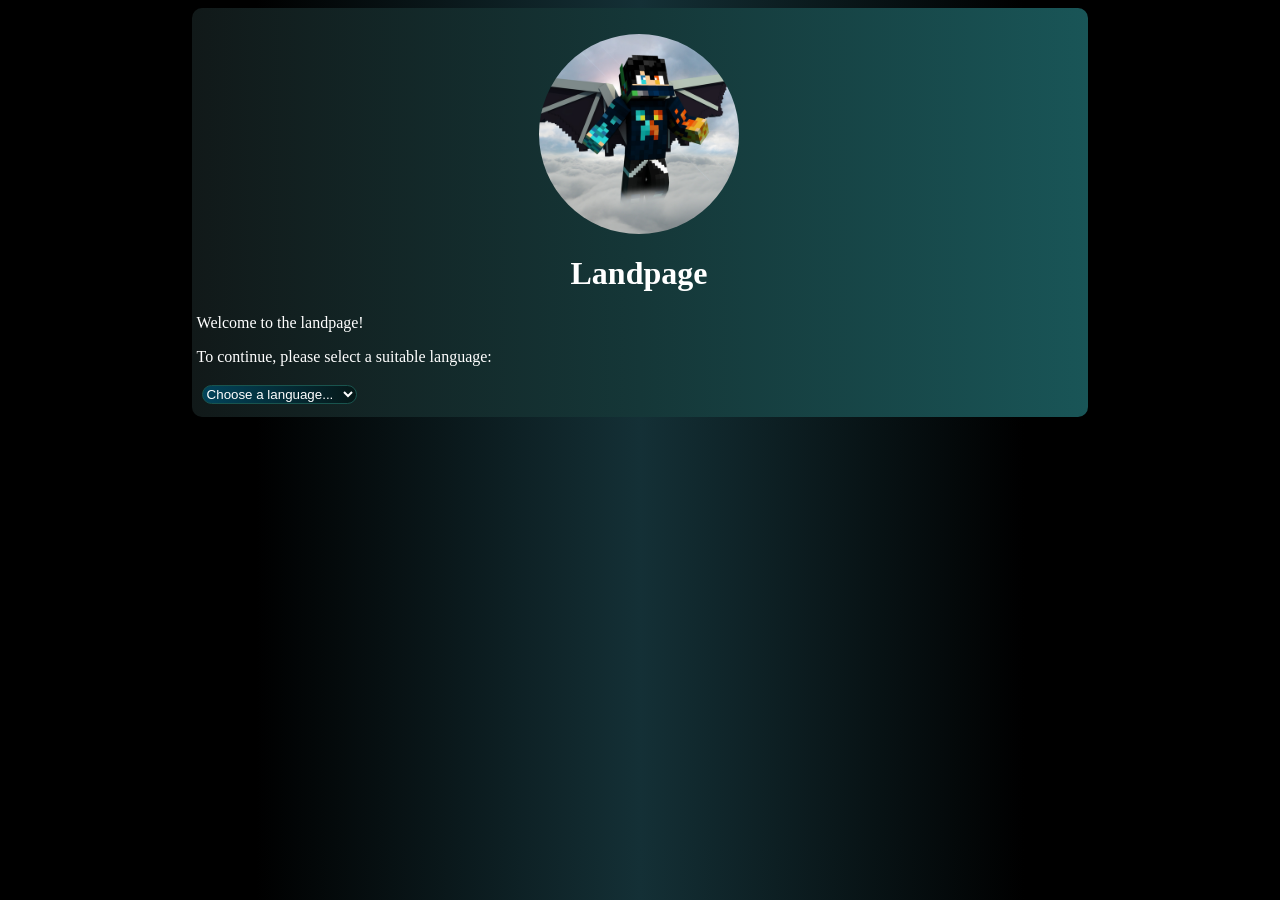
<file: index.html>
<!DOCTYPE html>
<html lang="en">
    <head>
        <meta charset="utf-8">
        <meta name="viewport" content="width=device-width, initial-scale=1.0">
        <link rel="stylesheet" href="main.css">
        <link rel="stylesheet" href="global.css">
        <title>Black Knight - landpage</title>
        <link href="./images/Black-Knight/Black_Knight.png" type="image/x-icon" rel="icon">
    </head>
    <body id="done">
        <div id="page">
            <figure>
                <img src="./images/Black-Knight/Black_Knight.png" alt="Black Knight" title="Black Knight" draggable="false">
            </figure>
            <h1>Landpage</h1>
            <p>Welcome to the landpage!</p>
            <p>To continue, please select a suitable language:</p>
            <select id="lang-select" aria-placeholder="Choose a language..." onchange="var lang = document.getElementById('lang-select').value
            document.location.href = 'https:/' + '/' + 'blackknight4801.github.io' + '/' + 'Black-Knight' + '/' + lang">
                <option selected hidden disabled>Choose a language...</option>
                <option value="en">English</option>
                <optgroup label="European">
                    <option value="hu">Hungarian - Magyar</option>
                </optgroup>
            </select>
        </div>
    </body>
</html>
</file>
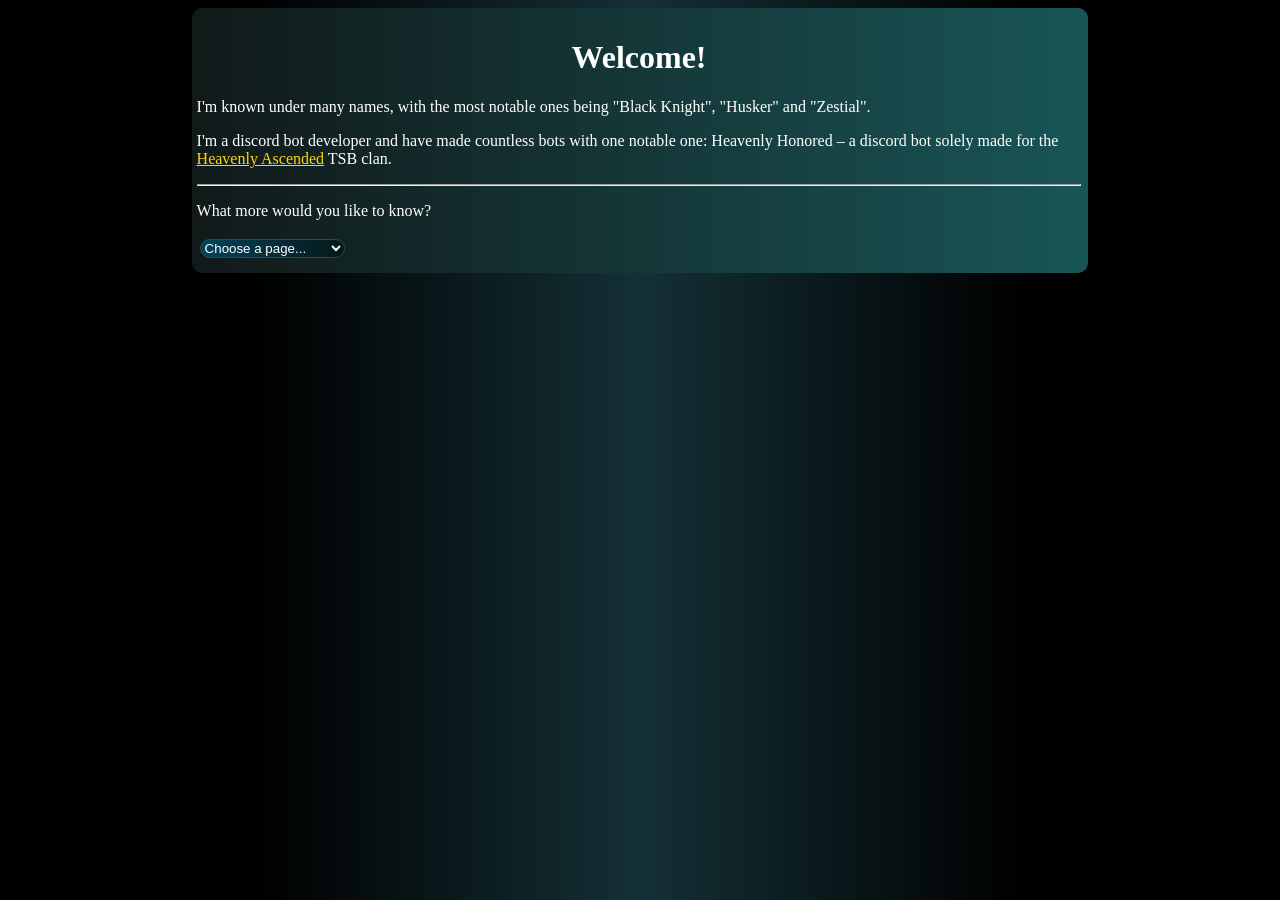
<file: en/index.html>
<!DOCTYPE html>
<html lang="en">
    <head>
        <meta charset="utf-8">
        <meta name="viewport" content="width=device-width, initial-scale=1.0">
        <link rel="stylesheet" href="en.css">
        <link rel="stylesheet" href="../global.css">
        <title>Black Knight - English Main</title>
        <link href="../images/Black-Knight/Black_Knight.png" rel="icon" type="image/x-icon">
    </head>
    <body id="done">
        <div id="page">
            <h1>Welcome!</h1>
            <p>I'm known under many names, with the most notable ones being "Black Knight", "Husker" and "Zestial".</p>
            <p>I'm a discord bot developer and have made countless bots with one notable one: Heavenly Honored – a discord bot solely made for the <a class="heavenly" href="https://heavenly-ascended.github.io/Heavenly-Ascended" target="_blank">Heavenly Ascended</a> TSB clan.</p>
            <hr>
            <p>What more would you like to know?</p>
            <select id="page-select" onchange="var page = document.getElementById('page-select').value
            if (page === 'landpage') {
                document.location.href = 'https:/' + '/blackknight4801.github.io/Black-Knight'
            } else {
                document.location.href = 'https:/' + '/blackknight4801.github.io/Black-Knight/en/' + page
            }">
                <option disabled hidden selected>Choose a page...</option>
                <optgroup label="next">
                    <option value="introduction">Introduction</option>
                    <option value="tutorials">Tutorials</option>
                </optgroup>
                <optgroup label="back">
                    <option value="landpage">Back to Landpage</option>
                </optgroup>
            </select>
        <div id="footer" hidden>
            <p></p>
        </div>
    </body>
</html>
</file>
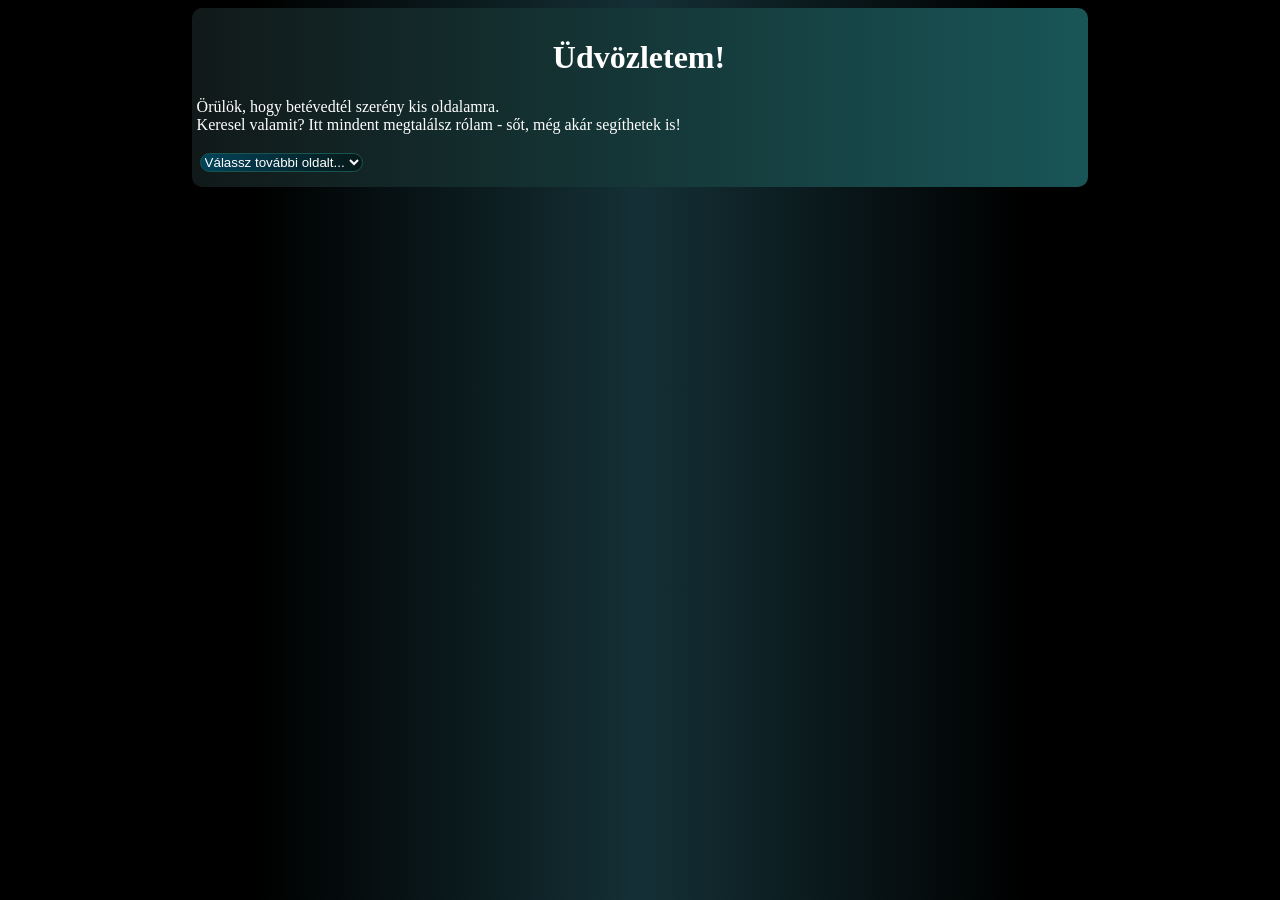
<file: hu/index.html>
<!DOCTYPE html>
<html lang="hu">
    <head>
        <meta charset="utf-8">
        <meta name="viewport" content="width=device-width, initial-scale=1.0">
        <link rel="stylesheet" href="../global.css">
        <link rel="stylesheet" href="hu.css">
        <title>Black Knight - Magyar Main</title>
        <link rel="icon" href="../images/Black-Knight/Black_Knight.png" type="image/x-icon">
    </head>
    <body id="done">
        <div id="page">
            <h1>Üdvözletem!</h1>
            <p>Örülök, hogy betévedtél szerény kis oldalamra.<br>Keresel valamit? Itt mindent megtalálsz rólam - sőt, még akár segíthetek is!</p>
            <select id="page-select" onchange="var page = document.getElementById('page-select').value
            if (page === 'back') {
                document.location.href = 'https:/' + '/blackknight4801.github.io/Black-Knight'
            }
            else {
                document.location.href = 'https:/' + '/blackknight4801.github.io/Black-Knight/hu/' + page
            }">
                <option hidden selected disabled>Válassz további oldalt...</option>
                <optgroup label="Következők">
                    <option value="bemutatkozás">Bemutatkozás</option>
                </optgroup>
                <optgroup label="Vissza">
                    <option value="back">Vissza a főoldalra</option>
                </optgroup>
            </select>
        </div>
        
    </body>
</html>
</file>
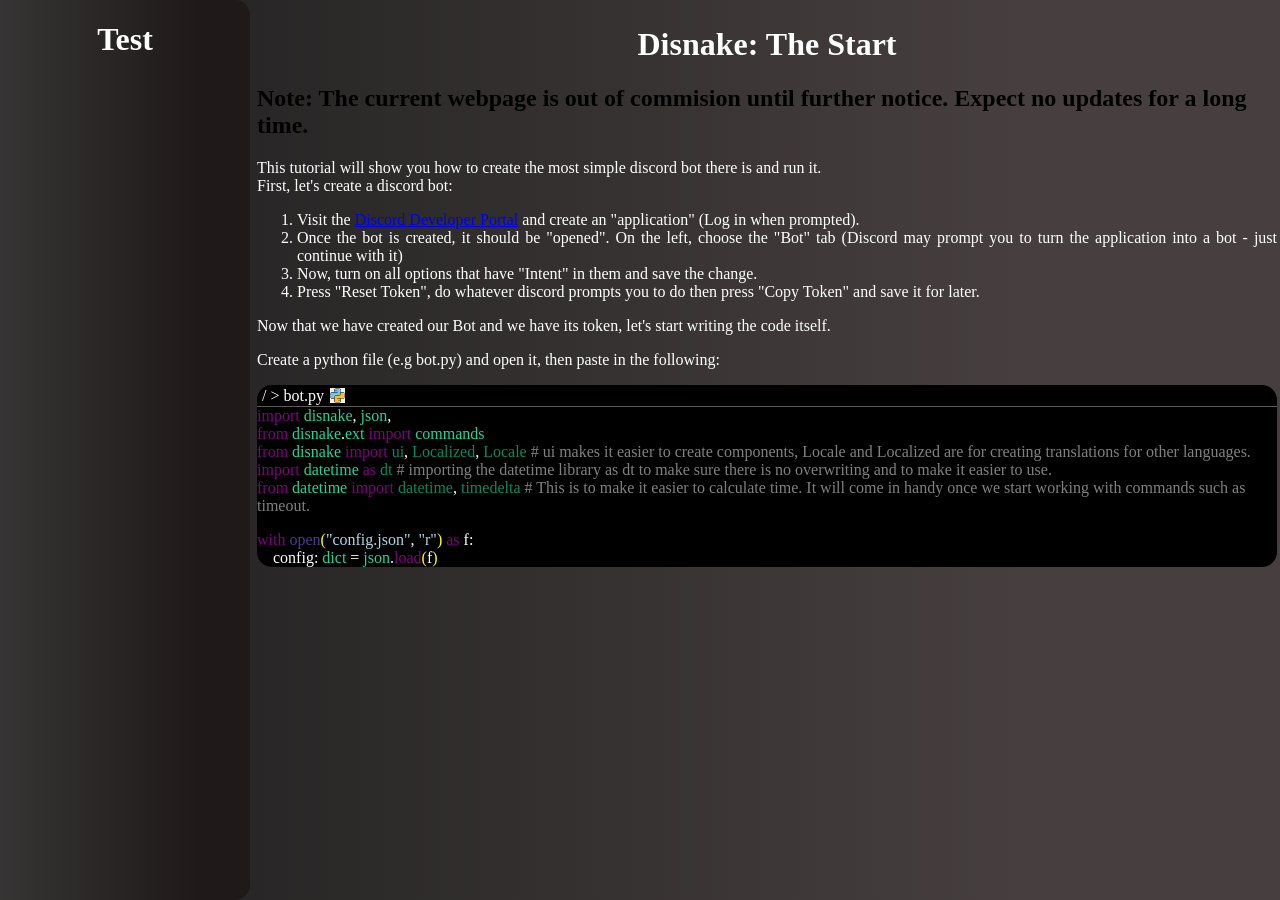
<file: test/index.html>
<!DOCTYPE html>
<html lang="en">
    <head>
        <meta charset="utf-8">
        <meta name="viewport" content="width=device-width, initial-scale=1.0">
        <link rel="stylesheet" href="../global.css">
        <link rel="stylesheet" href="./test.css">
        <title>Test</title>
        <link rel="icon" type="image/x-icon" href="../images/Black-Knight/Black_Knight.png">
        <script>
            console.warn("Do not touch the console, especially if you're unsure what it does.\nDO NOT run any code if you don't know what it does!")
        </script>
    </head>
    <body id="code">
        <noscript>
            <p>Your browser doesn't allow Scripts to be ran!<br>Some things might not work properly!</p>
        </noscript>
        <div id="sidenavbar">
            <h1>Test</h1>
        </div>
        <div id="tutorial">
            <h1>Disnake: The Start</h1>
            <h2>Note: The current webpage is out of commision until further notice. Expect no updates for a long time.</h2>
            <p>This tutorial will show you how to create the most simple discord bot there is and run it.<br>First, let's create a discord bot:</p>
            <ol>
                <li>Visit the <a href="https://discord.com/developers/applications" target="_blank">Discord Developer Portal</a> and create an "application" (Log in when prompted).</li>
                <li>Once the bot is created, it should be "opened". On the left, choose the "Bot" tab (Discord may prompt you to turn the application into a bot - just continue with it)</li>
                <li>Now, turn on all options that have "Intent" in them and save the change.</li>
                <li>Press "Reset Token", do whatever discord prompts you to do then press "Copy Token" and save it for later.</li>
            </ol>
            <p>Now that we have created our Bot and we have its token, let's start writing the code itself.</p>
            <p>Create a python file (e.g bot.py) and open it, then paste in the following:</p>
            <div class="code-python">
                <div class="file">
                    <span class="dir">/ > bot.py</span>
                    <img src="../images/icons/Python.jpg" alt="Python Icon" class="icon">
                </div>
                <div class="code">
                    <div class="line">
                        <span class="import">import</span> <span class="lib-used">disnake</span>, <span class="lib-used">json</span>, <span class="lib-used"></span>
                    </div>
                    <div class="line">
                        <span class="from">from</span> <span class="lib-used">disnake</span>.<span class="lib-used">ext</span> <span class="import">import</span> <span class="lib-used">commands</span>
                    </div>
                    <div class="line">
                        <span class="from">from</span> <span class="lib-used">disnake</span> <span class="import">import</span> <span class="lib-unused">ui</span>, <span class="lib-unused">Localized</span>, <span class="lib-unused">Locale</span> <span class="comment"># ui makes it easier to create components, Locale and Localized are for creating translations for other languages.</span>
                    </div>
                    <div class="line">
                        <span class="import">import</span> <span class="lib-used">datetime</span> <span class="as">as</span> <span class="lib-unused">dt</span> <span class="comment"># importing the datetime library as dt to make sure there is no overwriting and to make it easier to use.</span>
                    </div>
                    <div class="line">
                        <span class="from">from</span> <span class="lib-used">datetime</span> <span class="import">import</span> <span class="lib-unused">datetime</span>, <span class="lib-unused">timedelta</span> <span class="comment"># This is to make it easier to calculate time. It will come in handy once we start working with commands such as timeout.</span>
                    </div>
                    <div class="line-empty">
                        <p> </p>
                    </div>
                    <div class="line">
                        <span class="with">with</span> <span class="open">open</span><span class="bracket-1">(</span><span class="text">"config.json"</span>, <span class="text">"r"</span><span class="bracket-1">)</span> <span class="as">as</span> <span class="var">f</span>:
                    </div>
                    <div class="line">
                        <span class="var tab1">config: </span><span class="type">dict</span><span class="var"> = </span><span class="lib">json</span>.<span class="func">load</span><span class="bracket-1">(</span>f<span class="bracket-1">)</span>
                    </div>
                </div>
            </div>
        </div>
    </body>
</html>
</file>
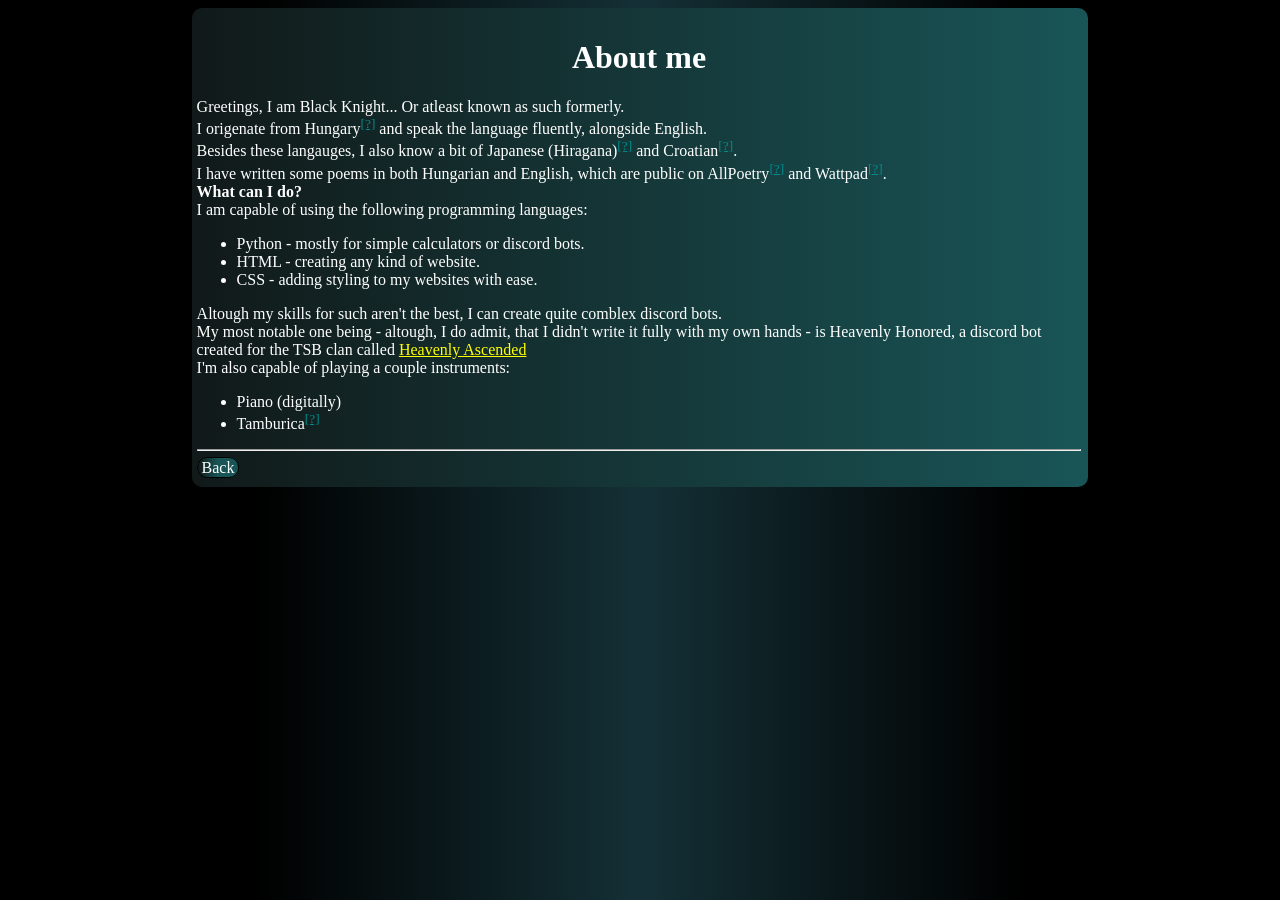
<file: en/introduction/index.html>
<!DOCTYPE html>
<html lang="en">
    <head>
        <meta charset="utf-8">
        <meta name="viewport" content="width=device-width, initial-scale=1.0">
        <title>Black Knight - Introduction</title>
        <link rel="stylesheet" href="./introduction.css">
        <link rel="stylesheet" href="../../global.css">
        <link rel="icon" type="image/x-icon" href="../../images/Black-Knight/Black_Knight.png">
    </head>
    <body id="done">
        <div id="page">
            <h1>About me</h1>
            <p>Greetings, I am Black Knight... Or atleast known as such formerly.<br>
            I origenate from Hungary<sup><a class="info-wiki" href="https://en.wikipedia.org/wiki/Hungary" target="_blank" title="English Wiki page of Hungary">[?]</a></sup> and speak the language fluently, alongside English.<br>Besides these langauges, I also know a bit of Japanese (Hiragana)<sup><a class="info-wiki" href="https://en.wikipedia.org/wiki/Hiragana" target="_blank" title="English Wiki page of the Hiragan variation of Japanese">[?]</a></sup> and Croatian<sup><a class="info-wiki" href="https://en.wikipedia.org/wiki/Croatian_language" target="_blank" title="English Wiki page of the Croatian language">[?]</a></sup>.<br>
            I have written some poems in both Hungarian and English, which are public on AllPoetry<sup><a class="info-other" href="https://allpoetry.com/Black_Knight_hun" target="_blank" title="Link to my AllPoetry account. Visit it if you're interested in my poems.">[?]</a></sup> and Wattpad<sup><a class="info-other" target="_blank" href="https://www.wattpad.com/user/BlackKnightHUN" title="Link to my WattPad accound, which allows you to read my poems. Check this out if you're interested in poems.">[?]</a></sup>.<br>
            <b>What can I do?</b><br>
            I am capable of using the following programming languages:
            <ul>
                <li>Python - mostly for simple calculators or discord bots.</li>
                <li>HTML - creating any kind of website.</li>
                <li>CSS - adding styling to my websites with ease.</li>
            </ul>
            Altough my skills for such aren't the best, I can create quite comblex discord bots.<br>
            My most notable one being - altough, I do admit, that I didn't write it fully with my own hands - is Heavenly Honored, a discord bot created for the TSB clan called <a href="https://heavenly-ascended.github.io/Heavenly-Ascended" target="_blank" class="info-heavenly">Heavenly Ascended</a><br>
            I'm also capable of playing a couple instruments:
            <ul>
                <li>Piano (digitally)</li>
                <li>Tamburica<sup><a class="info-wiki" target="_blank" href="https://en.wikipedia.org/wiki/Tamburica" title="English Wiki of the unique instrument 'tamburica'.">[?]</a></sup></li>
            </ul></p>
            <hr>
            <a role="button" href="https://blackknight4801.github.io/Black-Knight/en">Back</a>
        </div>
    </body>
</html>
</file>
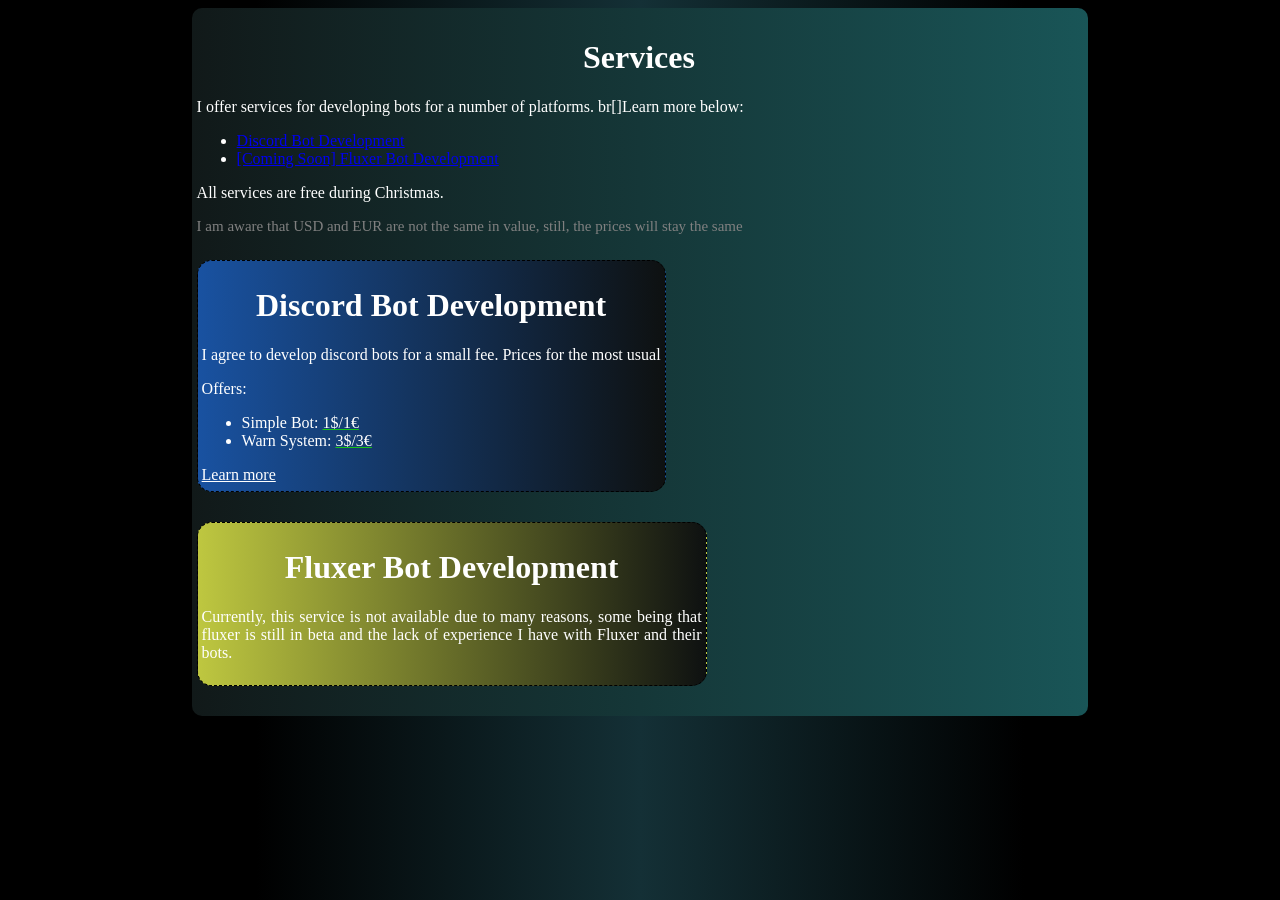
<file: en/services/index.html>
<!DOCTYPE html>
<html lang="en">
<head>
    <meta charset="utf-8">
    <meta name="viewport" content="width=device-width, initial-scale=1.0">
    <link rel="stylesheet" href="../../global.css" ref="stylesheet">
    <link rel="stylesheet" href="./services.css" ref="stylesheet">
    <link href="../../images/Black-Knight/Black_Knight.png" type="image/x-icon" rel="icon">
    <title>Black Knight – Services</title>
</head>
<body id="done">
    <div id="page">
        <h1>Services</h1>
        <p>I offer services for developing bots for a number of platforms. br[]Learn more below:</p>
        <ul>
            <li><a href="#discord-dev">Discord Bot Development</a></li>
            <li><a href="#fluxer-dev">[Coming Soon] Fluxer Bot Development</a></li>
        </ul>
        <p>All services are free during Christmas.</p>
        <p class="note">I am aware that USD and EUR are not the same in value, still, the prices will stay the same</p>
        <div id="services">
            <div id="discord-dev" class="service-card">
                <h1>Discord Bot Development</h1>
                <p>I agree to develop discord bots for a small fee. Prices for the most usual </p>
                <p>Offers:</p>
                <ul>
                    <li>Simple Bot: <span class="cost">1$/1€</span></li>
                    <li>Warn System: <span class="cost">3$/3€</span></li>
                </ul>
                <a href="./discord_bot" class="more">Learn more</a>
            </div>
            <div id="fluxer-dev" class="service-card">
                <h1>Fluxer Bot Development</h1>
                <p>Currently, this service is not available due to many reasons, some being that fluxer is still in beta and the lack of experience I have with Fluxer and their bots.</p>
            </div>
                </div>
        </div>
        <!--
        <div id="footer"><div id="footer-content"><img class="discord" src="../../images/icons/discord.png" title="black_knight4801" onclick="navigator.clipboard.writeText('black_knight4801')" draggable="false"></div></div>
        -->
</body>
</html>
</file>
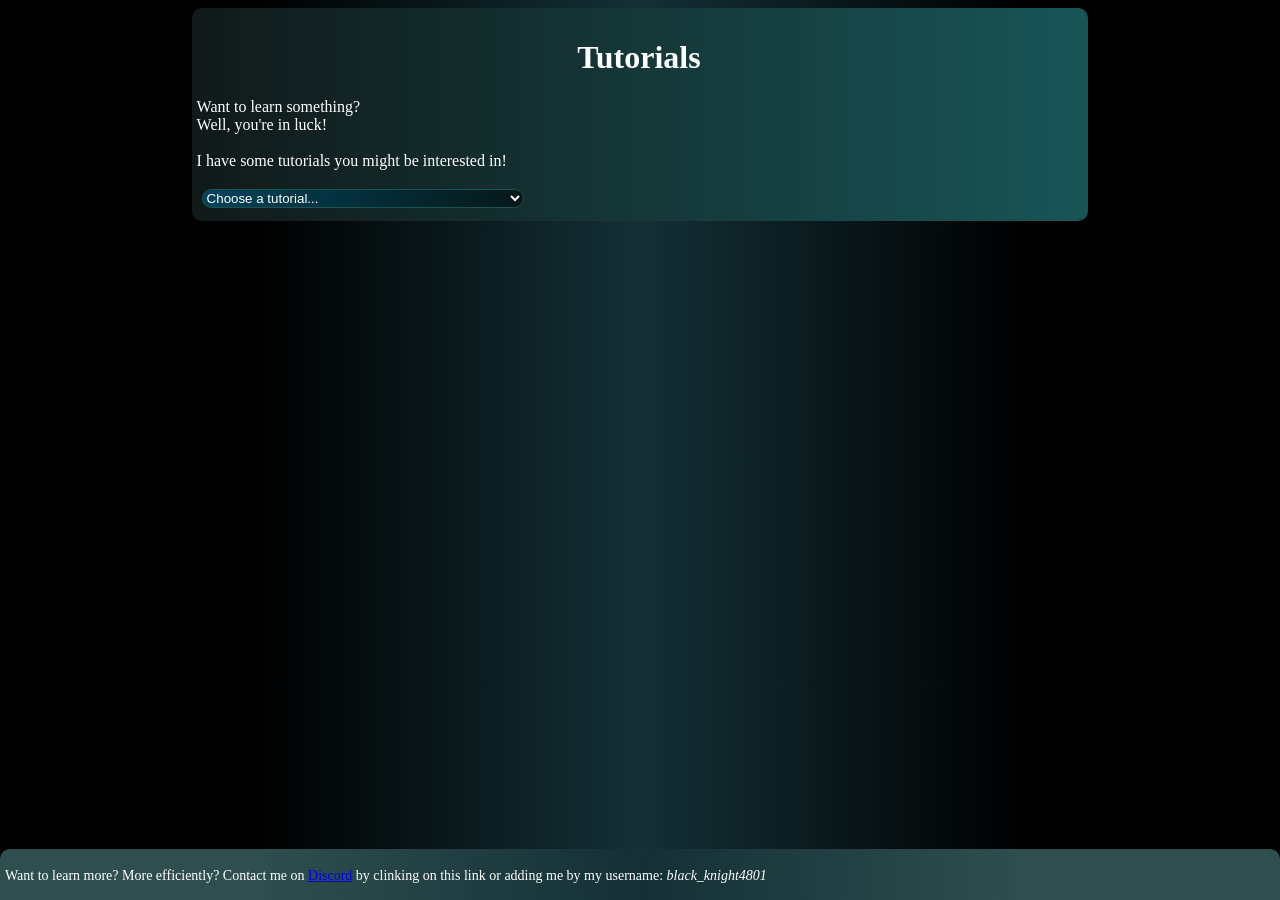
<file: en/tutorials/index.html>
<!DOCTYPE html>
<html lang="en">
    <head>
        <title>Black Knight - Tutorials</title>
        <meta charset="utf-8">
        <meta name="viewport" content="width=device-width, initial-scale=1.0">
        <link rel="stylesheet" href="./tutorials.css">
        <link rel="stylesheet" href="../../global.css">
        <link rel="icon" type="image/x-icon" href="../../images/Black-Knight/Black_Knight.png">
    </head>
    <body id="done">
        <div id="page">
            <h1>Tutorials</h1>
            <p>Want to learn something?<br>Well, you're in luck!<br><br>I have some tutorials you might be interested in!</p>
            <select id="tutorial-select" onchange="var page = document.getElementById('tutorial-select').value
            if (page === 'back1') {
                document.location.href = 'https:/' + '/blackknight4801.github.io/Black-Knight/en'
            } else if (page === 'back2') {
                document.location.href = 'https:/' + '/blackknight4801.github.io/Black-Knight/'
            } else if (page === 'javascript-base') {
                document.location.href = 'https:/' + '/www.w3schools.com/js/'
            } else if (page === 'javascript-bot') {
                document.location.href = 'https:/' + '/discordjs.dev'
            } else {
                document.location.href = 'https:/' + '/blackknight4801.github.io/Black-Knight/en/tutorials/' + page
            }
            ">
                <option disabled hidden selected>Choose a tutorial...</option>
                <optgroup label="Python">
                    <option value="python-base">[WIP] Basic Python</option>
                    <option value="python-bot">[WIP] Python Discord Bot (Disnake)</option>
                <optgroup label="JavaScript">
                    <option value="javascript-base">[EXTERNAL] Basic JavaScript</option>
                    <option value="javascript-bot">[EXTERNAL] JavaScript Discord Bot (discord.js)</option>
                </optgroup>
                <optgroup label="Back">
                    <option value="back1">Back to English Main</option>
                    <option value="back2">Back to Landpage</option>
                </optgroup>
            </select>
        </div>
        <div id="footer">
            <p>Want to learn more? More efficiently? Contact me on <a target="_blank" href="https://discord.com/users/1285628399292911678" title="Link to my account. This will probably not work if we don't share a server.">Discord</a> by clinking on this link or adding me by my username: <em title="My discord username. By typing this into 'add friends', you send me a friend request, which will allow you to talk to me.">black_knight4801</em></p>
        </div>
    </body>
</html>
</file>
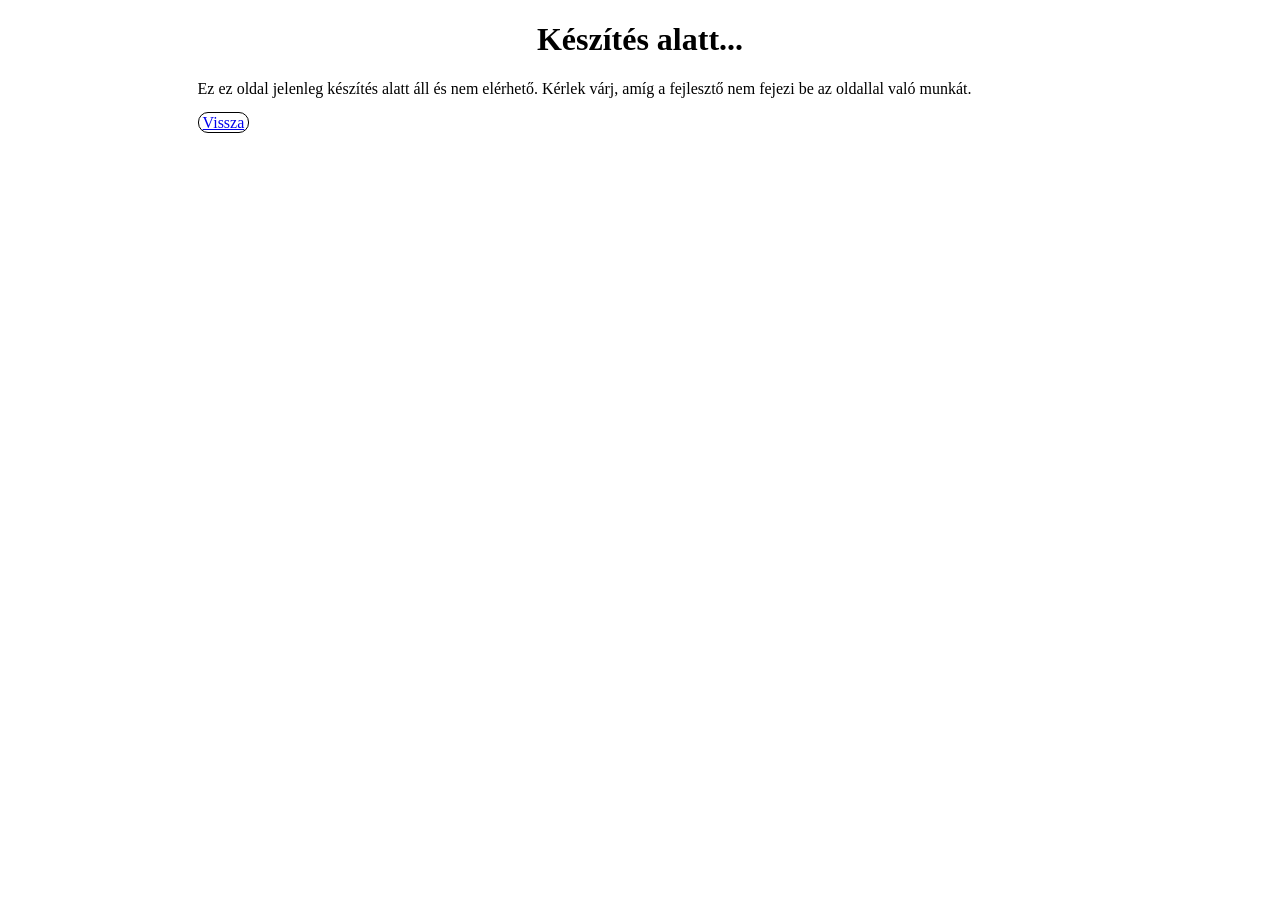
<file: hu/bemutatkozás/index.html>
<!DOCTYPE html>
<html lang="hu">
<head>
    <meta charset="utf-8">
    <meta name="viewport" content="width=device-width, initial-scale=1.0">
    <title>[HUN] Bemutatkozás - Black Knight</title>
    <link rel="icon" href="../../images/Black-Knight/Black_Knight.png" type="image/x-icon">
    <link rel="stylesheet" href="./bemutatkozás.css">
    <link rel="stylesheet" href="../../global.css">
</head>
<body>
    <div id="placeholder">
        <h1>Készítés alatt...</h1>
        <p>Ez ez oldal jelenleg készítés alatt áll és nem elérhető. Kérlek várj, amíg a fejlesztő nem fejezi be az oldallal való munkát.</p>
        <a href="../" role="button">Vissza</a>
    </div>
</body>
</html>
</file>
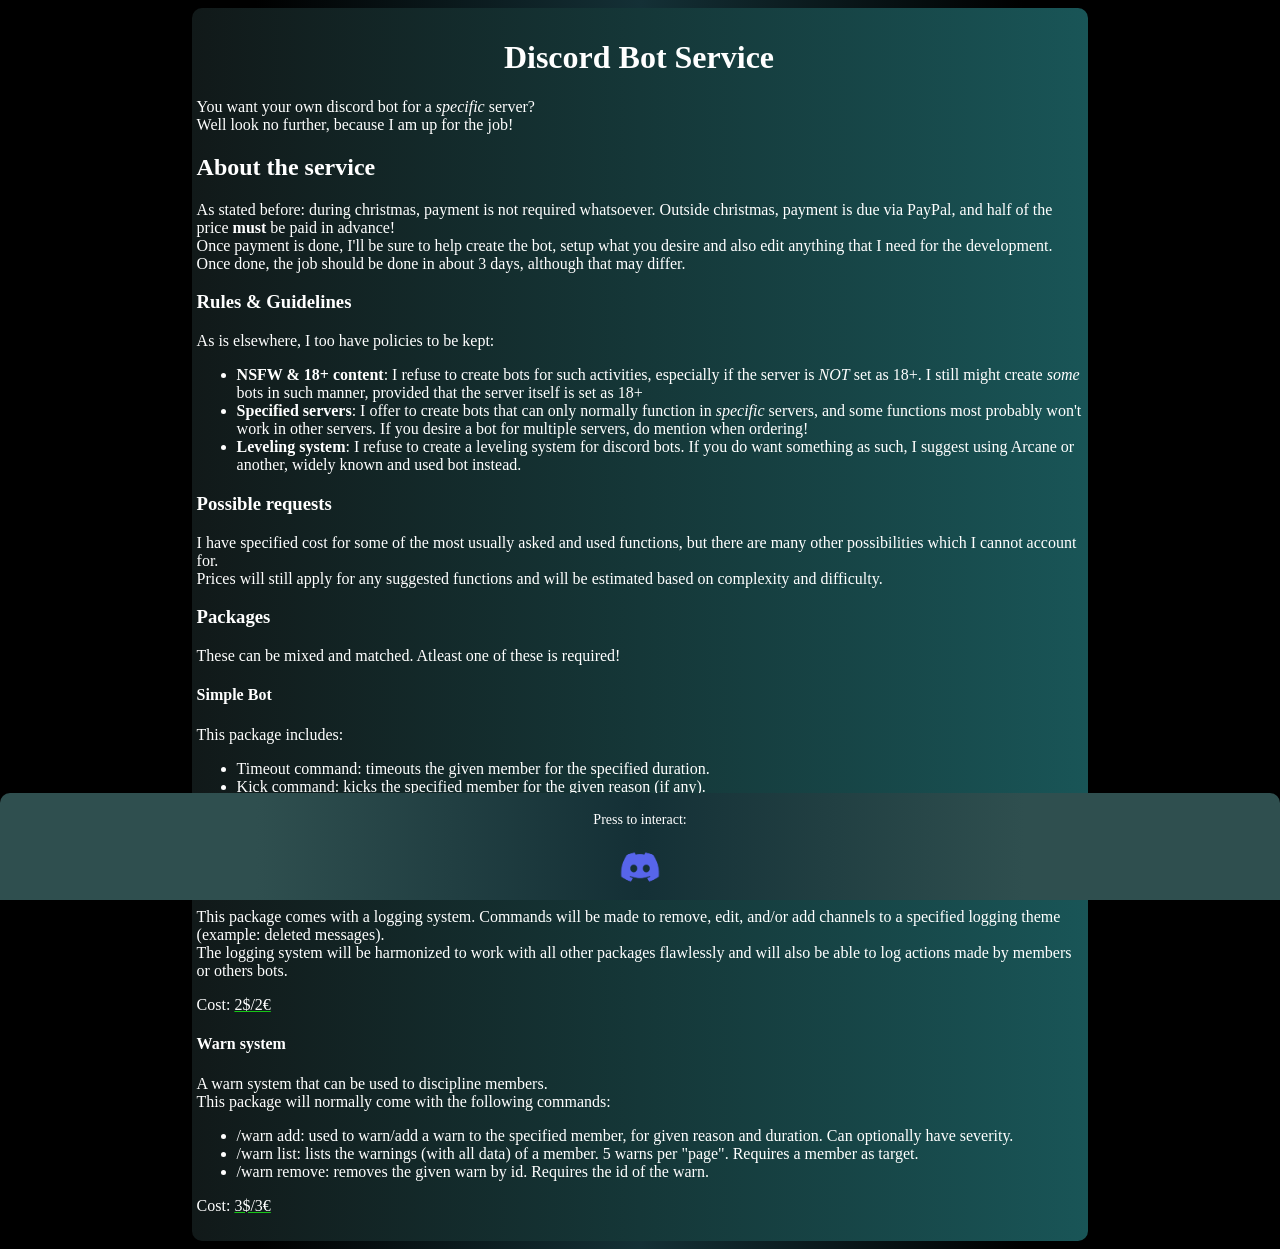
<file: en/services/discord_bot/index.html>
<!DOCTYPE html>
<html lang="en">
<head>
    <title>Services: Discord Bot - Black Knight</title>
    <link rel="stylesheet" href="./discord_bot.css">
    <link rel="stylesheet" href="../../../global.css">
    <link rel="icon" href="../../../images/Black-Knight/Black_Knight.png" type="image/x-icon">
    <meta charset="utf-8">
    <meta name="viewport" content="width=device-width, initial-scale=1.0">
</head>
<body id="done">
    <div id="page">
        <h1>Discord Bot Service</h1>
        <p>You want your own discord bot for a <em>specific</em> server?<br>Well look no further, because I am up for the job!</p>
        <h2>About the service</h2>
        <p>As stated before: during christmas, payment is not required whatsoever. Outside christmas, payment is due via PayPal, and half of the price <strong>must</strong> be paid in advance!<br>Once payment is done, I'll be sure to help create the bot, setup what you desire and also edit anything that I need for the development.<br>Once done, the job should be done in about 3 days, although that may differ.</p>
        <h3>Rules & Guidelines</h3>
        <p>As is elsewhere, I too have policies to be kept:</p>
        <ul>
            <li><b>NSFW & 18+ content</b>: I refuse to create bots for such activities, especially if the server is <em>NOT</em> set as 18+. I still might create <i>some</i> bots in such manner, provided that the server itself is set as 18+</li>
            <li><b>Specified servers</b>: I offer to create bots that can only normally function in <em>specific</em> servers, and some functions most probably won't work in other servers. If you desire a bot for multiple servers, do mention when ordering!</li>
            <li><b>Leveling system</b>: I refuse to create a leveling system for discord bots. If you do want something as such, I suggest using Arcane or another, widely known and used bot instead.</li>
        </ul>
        <h3>Possible requests</h3>
        <p>I have specified cost for some of the most usually asked and used functions, but there are many other possibilities which I cannot account for.<br>Prices will still apply for any suggested functions and will be estimated based on complexity and difficulty.</p>
        <h3>Packages</h3>
        <p>These can be mixed and matched. Atleast one of these is required!</p>
        <h4>Simple Bot</h4>
        <p>This package includes:</p>
        <ul>
            <li>Timeout command: timeouts the given member for the specified duration.</li>
            <li>Kick command: kicks the specified member for the given reason (if any).</li>
            <li>Ban command: bans the specified member for the given reason and duration.</li>
        </ul>
        <p>Cost: <span class="cost">1$/1€</span></p>
        <h4>Logging system</h4>
        <p>This package comes with a logging system. Commands will be made to remove, edit, and/or add channels to a specified logging theme (example: deleted messages).<br>The logging system will be harmonized to work with all other packages flawlessly and will also be able to log actions made by members or others bots.</p>
        <p>Cost: <span class="cost">2$/2€</span></p>
        <h4>Warn system</h4>
        <p>A warn system that can be used to discipline members.<br>This package will normally come with the following commands:</p>
        <ul>
            <li>/warn add: used to warn/add a warn to the specified member, for given reason and duration. Can optionally have severity.</li>
            <li>/warn list: lists the warnings (with all data) of a member. 5 warns per "page". Requires a member as target.</li>
            <li>/warn remove: removes the given warn by id. Requires the id of the warn.</li>
        </ul>
        <p>Cost: <span class="cost">3$/3€</span></p>
    </div>
    <div id="footer">
        <p>Press to interact:</p>
        <div id="footer-content"><img src="../../../images/icons/discord.png" alt="Discord: black_knight4801" class="discord" title="black_knight4801" onclick="try {
            navigator.clipboard.writeText('black_knight4801')
        } finally {
            console.log('Copied username to clipboard.')
            window.alert('Discord username was copied to your clipboard.\nUse it to add me as a friend (use \'black_knight4801\' if the action was unsuccessful.)')
        }" draggable="false"></div>
    </div>
</body>
</html>
</file>
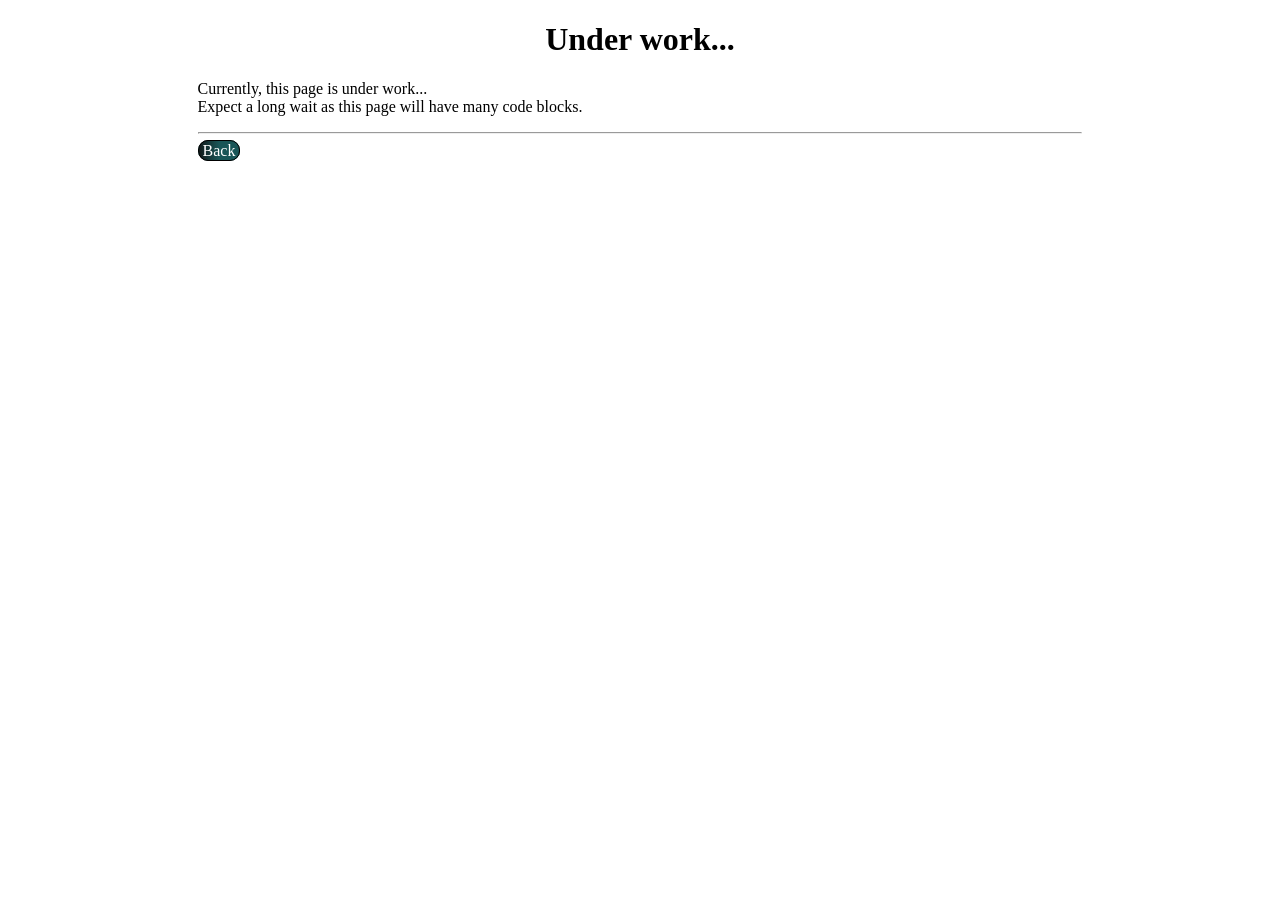
<file: en/tutorials/python-base/index.html>
<!DOCTYPE html>
<html lang="en">
    <head>
        <meta charset="utf-8">
        <meta name="viewport" content="width=device-width, initial-scale=1.0">
        <title>Python - Basic</title>
        <link rel="stylesheet" href="../../../global.css">
        <link rel="stylesheet" href="./python-base.css">
        <link rel="icon" type="image/x-icon" href="../../../images/Black-Knight/Black_Knight.png">
    </head>
    <body>
        <div id="placeholder">
            <h1>Under work...</h1>
            <p>Currently, this page is under work...<br>Expect a long wait as this page will have many code blocks.</p>
            <hr>
            <a role="button" href="../">Back</a>
        </div>
    </body>
</html>
</file>
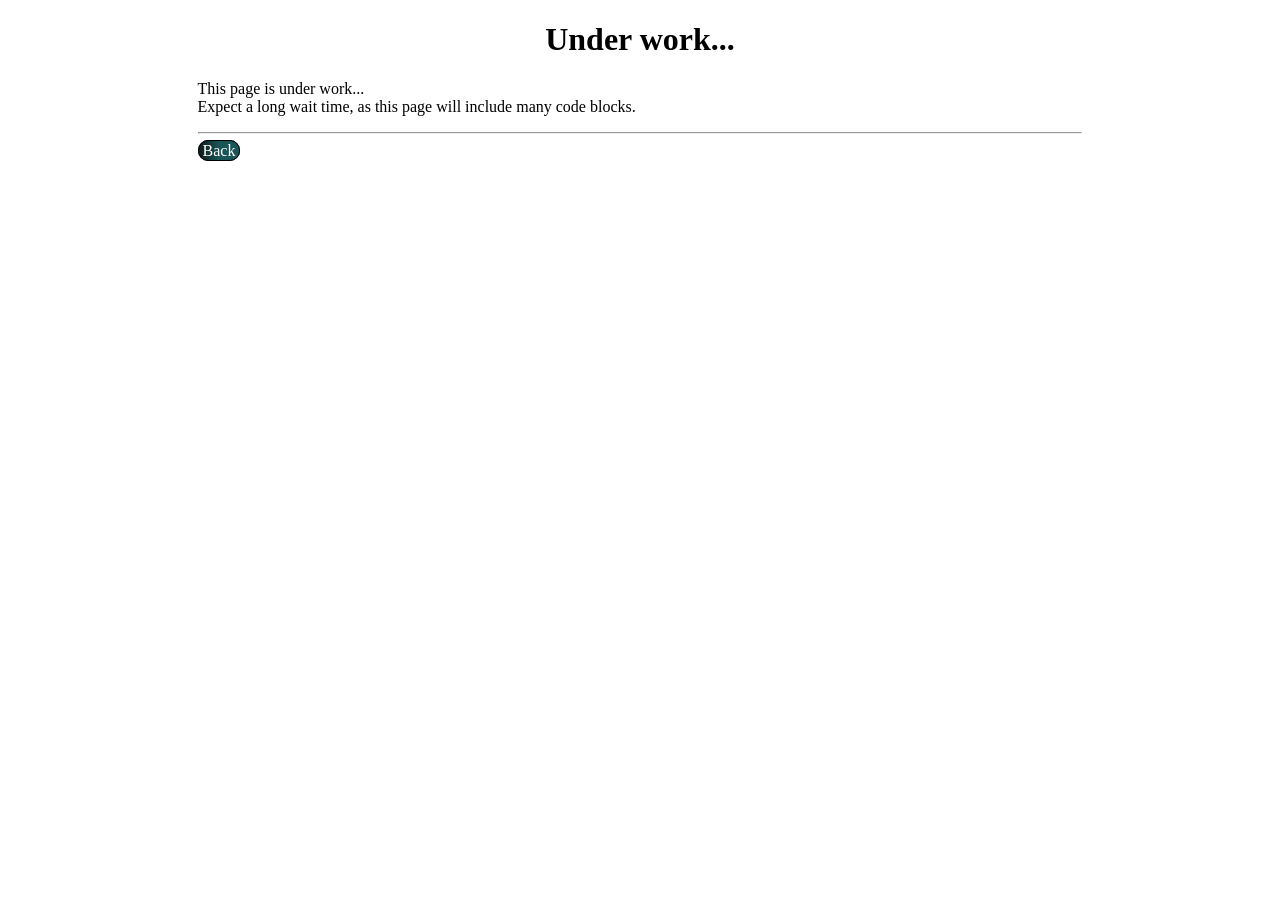
<file: en/tutorials/python-bot/index.html>
<!DOCTYPE html>
<html lang="en">
    <head>
        <meta charset="utf-8">
        <meta name="viewport" content="width=device-width, initial-scale=1.0">
        <link rel="stylesheet" href="../../../global.css">
        <link rel="stylesheet" href="./python-bot.css">
        <link type="icon" rel="image/x-icon" href="../../../images/Black-Knight/Black_Knight.png">
        <title>Python - Discord Bot (Disnake)</title>
    </head>
    <body>
        <div id="placeholder">
            <h1>Under work...</h1>
            <p>This page is under work...<br>Expect a long wait time, as this page will include many code blocks.</p>
            <hr>
            <a role="button" href="../">Back</a>
        </div>
    </body>
</html>
</file>
<file: main.css>
#lang-select {
    margin: 3px 5px 3px 5px;
    border: 1px rgb(25, 84, 78) solid;
    border-radius: 25px;
    background: linear-gradient(90deg, rgb(2, 67, 90), rgb(6, 24, 24));
    color: white;
}
figure > img {
    border-radius: 100px;
    display: block;
    margin: 2px auto 5px auto;
    min-width: 50px;
    max-width: 200px;
}


select#lang-select option {
    background-color: darkcyan;
    color: white;
}
select#lang-select option:hover {
    background-color: darkblue;
    color: silver;
}
select#lang-select optgroup {
    background-color: darkcyan;
    color: black;
}
</file>
<file: global.css>
/* MAIN PAGE CONFIG */
div#placeholder > h1 {
    text-align: center;
}
div#page > h1 {
    text-align: center;
}
div#page {
    margin: 5px auto 0px auto;
    background: linear-gradient(90deg, rgb(17, 25, 25), rgb(25, 85, 87));
    max-width: 70%;
    min-height: 20%;
    color: white;
    padding: 10px 7px 10px 5px;
    border-radius: 10px;
}
div#placeholder {
    margin: 5px auto 0px auto;
    max-width: 70%;
    min-width: 20%;
    border-radius: 10px;
}
a[role="button"] {
    border: black solid 1px;
    border-radius: 10px;
    padding: 1px 4px 1px 4px;
}
body#done {
    background: linear-gradient(90deg,rgb(0, 0, 0) 20%, rgb(20, 48, 54) 50%, rgb(0, 0, 0) 80%);
}

div#footer {
    bottom: 0px;
    left: 0px;
    right: 0px;
    border-top-left-radius: 10px;
    border-top-right-radius: 10px;
    background: linear-gradient(90deg,rgb(47, 79, 79) 20%, rgb(20, 48, 54) 50%, rgb(47, 79, 79) 80%);
    color: white;
    padding: 5px 3px 2px 5px;
    font-size: 14px;
    position: fixed;
}

/* CODE BLOCKS */
div.code-python {
    background-color: black;
    border-radius: 15px;
    color: white;
}
div.code-json {
    background-color: black;
    border-radius: 15px;
    color: white;
}
div.code-html {
    background-color: black;
    border-radius: 15px;
    color: white;
}
div.code-css {
    background-color: black;
    border-radius: 15px;
    color: white;
}
div.code-bash {
    background-color: black;
    border-radius: 15px;
    color: white;
}
/* CODE BLOCK FILES */
div[class^="code-"] > div.file {
    border-bottom: rgb(92, 91, 91) 1px solid;
    padding: 1px 2px 1px 5px;
}
div[class^="code-"] > div.file > span.dir {
    color: white;
}
div[class^="code-"] > div.file > img.icon {
    height: 15px;
    width: 15px;
    display: inline-block;
    position:relative;
    color: black;
    top: 2px;
    bottom: 2px;
    left: 2px;
    right: 0px;
}
div[class^="code-"] > div.code > div.line > .tab1 {
    margin-left: 16px;
}
div[class^="code-"]>div.code>div.line>.tab2 {
    margin-left: 32px;
}
div[class^="code-"]>div.code>div.line>.tab3 {
    margin-left: 48px;
}
/*
div[class^="code-"] > div.code > div.line > div.tab {
    width: 10px;
}
*/
/* PYTHON */ 
div.code-python > div.code > div.line {
    margin: 0px 0px 0px 0px;
    padding: 0px 0px 0px 0px;
}
div.code-python > div.code > div.line > span[class="bracket-1"] {
    color: yellow;
}
div.code-python > div.code > div.line > span[class="bracket-2"] {
    color: purple;
}
div.code-python > div.code > div.line > span[class="bracket-3"] {
    color: rgb(21, 61, 181);
}
div.code-python > div.code > div.line > span[class="import"],
div.code-python > div.code > div.line > span[class="from"],
div.code-python > div.code > div.line > span[class="if"], 
div.code-python > div.code > div.line > span[class="else"],
div.code-python > div.code > div.line > span[class="with"],
div.code-python > div.code > div.line > span[class="for"],
div.code-python > div.code > div.line > span[class="raise"],
div.code-python > div.code > div.line > span[class="print"],
div.code-python > div.code > div.line > span[class="as"],
div.code-python > div.code > div.line > span[class="disc"],
div.code-python > div.code > div.line > span[class="return"] {
    color: purple;
}
div.code-python > div.code > div.line > span[class="lib-used"],
div.code-python > div.code > div.line > span[class="lib"],
div.code-python > div.code > div.line > span[class="Exception"],
div.code-python > div.code > div.line > span[class="type"] {
    color: rgb(26, 215, 159);
}
div.code-python > div.code > div.line > span[class="lib-unused"] {
    color: rgb(0, 139, 100);
}
div.code-python > div.code > div.line > span[class="func"] {
    color: purple;
}
div.code-python > div.code > div.line > span[class="var"] {
    color: white;
}
div.code-python > div.code > div.line > span[class="text"] {
    color: lightblue;
}
div.code-python > div.code > div.line > span.open {
    color: darkslateblue;
}
div.code-python > div.code > div.line > span[class="in"], 
div.code-python > div.code > div.line > span[class="True"],
div.code-python > div.code > div.line > span[class="False"],
div.code-python > div.code > div.line > span[class="not"],
div.code-python > div.code > div.line > span[class="and"] {
    color: blue;
}
div.code-python > div.code > div.line > span[class="async"],
div.code-python > div.code > div.line > span[class="def"],
div.code-python > div.code > div.line > span[class="f"] {
    color: tomato;
}
div.code-python > div.code > div.line > span[class="arg"] {
    color: orangered;
}
div.code-python > div.code > div.line > span[class="\n"] {
    color: yellow;
}
div.code-python > div.code > div.line > span[class="number"] {
    color: lightgreen;
}
div.code-python > div.code > div.comment, div.code-python > div.code > div.line > span.comment {
    color: gray;
    margin: 0px 0px 0px 0px;
    padding: 0px 0px 0px 0px;
}
div.code-python > div.code > div.comment > span.WARN {
    color: yellow,
}
div.code-python > div.code > div.comment > span.TODO {
    color: orangered;
}
div.code-python > div.code > div.comment > span.BUG {
    color: tomato;
}
div.code-bash > div.code > div.line > span.python3 {
    color: rgba(255, 253, 143, 0.779);
}

/* JSON */
div.code-json > div.code > div.line > span.bracket1 {
    color: yellow;
}
div.code-json > div.code > div.line > span.bracket2 {
    color: purple;
}
div.code-json > div.code > div.line > span.bracket3 {
    color: rgb(21, 61, 181);
}

/* HTML */
div.code-html {

}

/* CSS */
div.code-css {
    
}
</file>
<file: en/en.css>
a[role="button"] {
    background: linear-gradient(90deg, rgb(17, 25, 25), rgb(25, 85, 87) 50%);
    color: white;
    text-decoration: none;
}
a.heavenly {
    color: gold;
}
select#page-select {
    background: linear-gradient(90deg, rgb(2, 67, 90), rgb(6, 24, 24));
    border: 1px rgb(25, 84, 78) solid;
    border-radius: 25px;
    color: white;
    margin: 3px 5px 5px 3px;
}
select#page-select > optgroup {
    color: black;
    background-color: darkcyan;
}
select#page-select > optgroup > option {
    color: white;
    background-color: darkcyan;
}
select#page-select > optgroup > option:hover {
    color: black;
    background-color: silver;
}
</file>
<file: hu/hu.css>
a[role="button"] {
    background: linear-gradient(90deg, rgb(17, 25, 25), rgb(25, 85, 87) 50%);
    color: white;
    text-decoration: none;
}
a.heavenly {
    color: gold;
}
select#page-select {
    background: linear-gradient(90deg, rgb(2, 67, 90), rgb(6, 24, 24));
    border: 1px rgb(25, 84, 78) solid;
    border-radius: 25px;
    color: white;
    margin: 3px 5px 5px 3px;
}
select#page-select > optgroup {
    color: black;
}
select#page-select > optgroup > option {
    color: white;
}
</file>
<file: test/test.css>
div#sidenavbar {
    left: 0;
    top: 0;
    bottom: 0;
    width: 250px;
    background: linear-gradient(90deg, rgb(54, 52, 52), rgb(31, 25, 25) 80%);
    margin: 0px 15px 0px 0px;
    position: fixed;
    border-top-right-radius: 15px;
    border-bottom-right-radius: 15px;
    z-index: 1;
}
div#sidenavbar > h1 {
    text-align: center;
    color: white;
}
div#tutorial {
    left: 250px;
    right: 0px;
    top: 0px;
    bottom: 0px;
    position: absolute;
    display: block;
    padding: 5px 3px 2px 7px;
}
div#tutorial > h1 {
    text-align: center;
    color: white;
}
div#tutorial > ol,
div#tutorial > p {
    text-align: justify;
    color: white;
}
body#code {
    background: linear-gradient(90deg, rgb(30, 30, 30), rgb(71, 63, 63) 80%)
}
noscript {
    background-color: crimson;
    position: fixed;
    display: block;
    margin-bottom: 50px;
    height: 50px;
}
noscript > p {
    text-align: center;
    color:white;
}
</file>
<file: en/introduction/introduction.css>
a[role="button"] {
    background: linear-gradient(90deg, rgb(17, 25, 25), rgb(25, 85, 87) 50%);
    color: white;
    text-decoration: none;

}
a.info-heavenly {
    color: yellow;
}
a.info-wiki {
    color: darkcyan;
}
a.info-other {
    color: darkcyan;
}
</file>
<file: en/services/services.css>
div[id$="-dev"] {
    border: 1px black dashed;
    border-radius: 15px;
    margin: 10px auto 20px auto;
    padding: 5px 4px 7px 4px;
    min-width: min-content;
    max-width: 500px;
    display: inline-block;
    vertical-align: top;
}
div#discord-dev {
    background: linear-gradient(90deg, rgb(25, 82, 161), rgb(14, 17, 17));
}
div#fluxer-dev {
    background: linear-gradient(90deg, rgb(190, 199, 64), rgb(14, 17, 17));
}
div[id$="-dev"] > h1, div[id$="-dev"] > p {
    color: white;
}
div[id$="-dev"] > h1 {
    text-align: center;
}
div[id$="-dev"] > p {
    text-align: justify;
}
p.note {
    color: gray;
    font-size: 15px;
}
a.more {
    color: white;
}
a.more:hover {
    color:bisque;
}
img.discord {
    display: inline-block;
    margin: 5px auto 3px auto;
    height: 50px;
}
div#footer-content {
    max-width: 300px;
    min-width: 0px;
    margin: 0px auto 0px auto;
}
span.cost {
    text-decoration: underline rgb(22, 197, 22);
}
div#page {
    padding: inherit 25px inherit 25px;
}
</file>
<file: en/tutorials/tutorials.css>
a[role="button"] {
    background: linear-gradient(90deg, rgb(17, 25, 25), rgb(25, 85, 87) 50%);
    color: white;
    text-decoration: none;
}
select#tutorial-select {
    margin: 3px 5px 3px 5px;
    border: 1px rgb(25, 84, 78) solid;
    border-radius: 25px;
    background: linear-gradient(90deg, rgb(2, 67, 90), rgb(6, 24, 24));
    color: white;
}
select#tutorial-select > optgroup {
    background-color: darkcyan;
    color: black
}
select#tutorial-select option {
    background-color: darkcyan;
    color: white;
}
select#tutorial-select option:hover {
    background-color: darkblue;
    color: silver;
}
</file>
<file: hu/bemutatkozás/bemutatkozás.css>
:root {
    /* placeholder data to keep the file for when the linked site finally gets worked on */
}
</file>
<file: en/services/discord_bot/discord_bot.css>
:root {
    --green: green;
    /* */
}

span.cost {
    text-decoration: underline rgb(22, 197, 22);
}
img.discord {
    display: block;
    margin: 5px auto 3px auto;
    height: 50px;
}
div#footer-content {
    max-width: 300px;
    min-width: 0px;
    margin: 0px auto 0px auto;
}
div#footer > p {
    text-align: center;
}
div#page {
    padding: 3px 4px 4px 5px;
}
div#footer {
    padding: 5px 3px 5px 3px !important;
}
</file>
<file: en/tutorials/python-base/python-base.css>
a[role="button"] {
    background: linear-gradient(90deg, rgb(17, 25, 25), rgb(25, 85, 87) 50%);
    color: white;
    text-decoration: none;
}
</file>
<file: en/tutorials/python-bot/python-bot.css>
a[role="button"] {
    background: linear-gradient(90deg, rgb(17, 25, 25), rgb(25, 85, 87) 50%);
    color: white;
    text-decoration: none;
}
</file>
